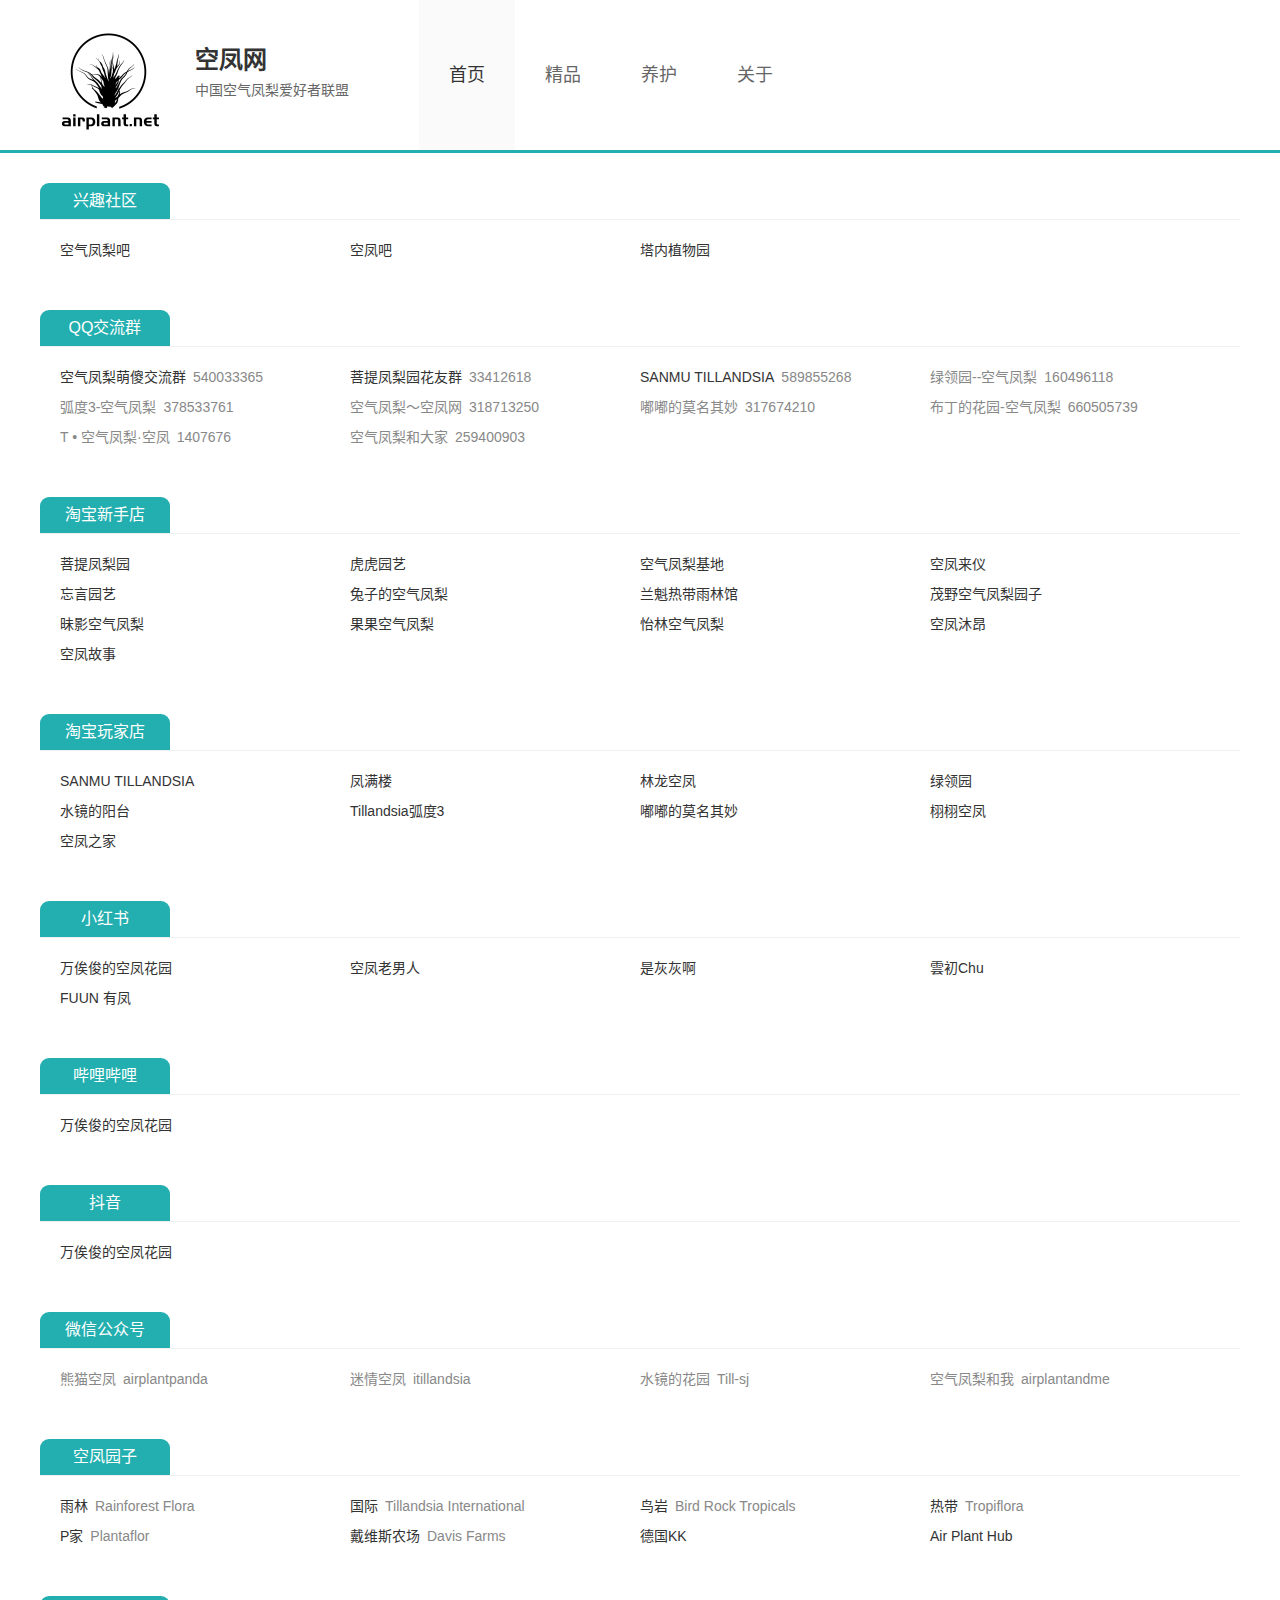
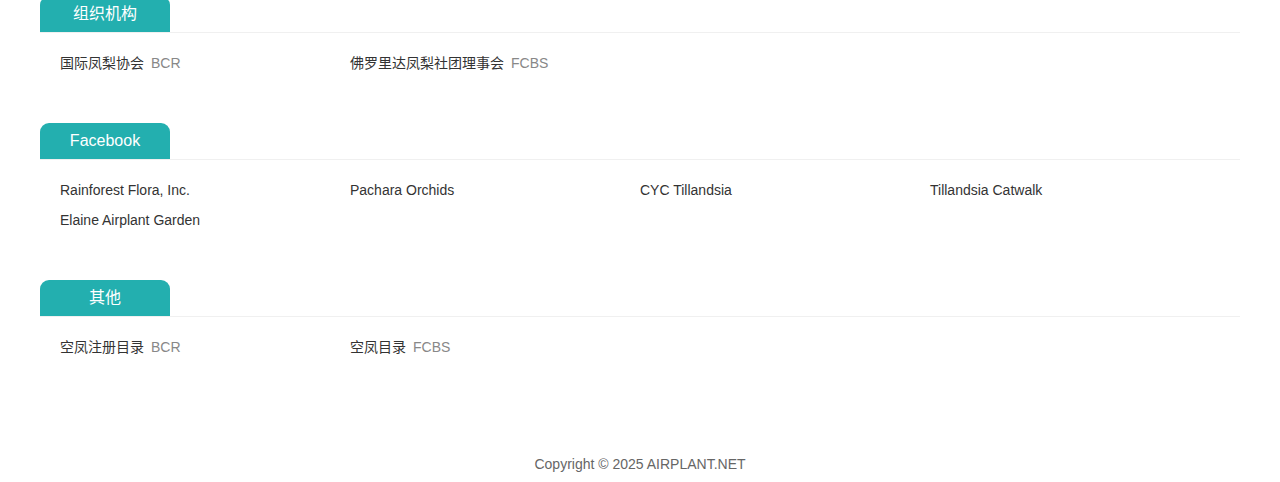
<file: index.html>
<!DOCTYPE html>
<html lang="zh-CN">
	<head>
		<meta charset="utf-8">
		<title>空凤网 空气凤梨爱好者联盟 AIRPLANT.NET</title>
		<meta name="viewport" content="width=device-width,initial-scale=1.0,maximum-scale=1.0,user-scalable=0"/>
		<meta name="keywords" content="空气凤梨,空凤目录,空气凤梨协会,airplant"/>
		<meta name="description" content="致力于空气凤梨研究学习，打造中国空气凤梨爱好者联盟"/>
		<link rel="stylesheet" href="static/style/public/common.css">
		<link rel="stylesheet" href="static/style/index/index.css">
	</head>
	<body>
		<div class="wrapper">
			<header>
				<div class="inner">
					<div class="mod-head">
						<div class="bd">
							<div class="logo">
								<a href="/"><img src="static/image/public/logo.png" alt="空凤网" height="135"></a>
							</div>
							<div class="info">
								<h2>空凤网</h2>
								<p>中国空气凤梨爱好者联盟</p>
							</div>
							<menu>
								<li class="active"><a href="./index.html">首页</a></li>
								<li><a href="./product.html">精品</a></li>
								<li><a href="./knowledge.html">养护</a></li>
								<li><a href="./about.html">关于</a></li>
							</menu>
						</div>
					</div>
				</div>
			</header>
			<div class="container">
				<div class="inner">
					<div class="mod-panel">
						<div class="hd"><h3>兴趣社区</h3></div>
						<div class="bd">
							<ul>
								<li><a href="https://tieba.baidu.com/f?kw=空气凤梨" target="_blank" rel="nofollow">空气凤梨吧</a></li>
								<li><a href="https://tieba.baidu.com/f?kw=空凤" target="_blank" rel="nofollow">空凤吧</a></li>
								<li><a href="http://www.tbg.org.tw/tbgweb/cgi-bin/forums.cgi?forum=20" target="_blank" rel="nofollow">塔内植物园</a></li>
							</ul>
						</div>
					</div>
					<div class="mod-panel">
						<div class="hd"><h3>QQ交流群</h3></div>
						<div class="bd">
							<ul>
								<li><a href="//shang.qq.com/wpa/qunwpa?idkey=57d22323c696c35baf3513567dc36f64f09d236afa3b45488492c1a9d2c1319b" target="_blank" rel="nofollow">空气凤梨萌傻交流群<span>540033365</span></a></li>
								<li><a href="//shang.qq.com/wpa/qunwpa?idkey=0ee49acd4403142363f4010a7ccd884dba018b5f268eebc733a62bc985305cbe" target="_blank" rel="nofollow">菩提凤梨园花友群<span>33412618</span></a></li>
								<li><a href="//shang.qq.com/wpa/qunwpa?idkey=0697ae84d789ad350197521d820c7ddb053ef28f5e436bc77e3a58c0a4521eea" target="_blank" rel="nofollow">SANMU TILLANDSIA<span>589855268</span></a></li>
								<li><a href="javascript:;" target="_blank" rel="nofollow">绿领园--空气凤梨<span>160496118</span></a></li>
								<li><a href="javascript:;" target="_blank" rel="nofollow">弧度3-空气凤梨<span>378533761</span></a></li>
								<li><a href="javascript:;" target="_blank" rel="nofollow">空气凤梨～空凤网<span>318713250</span></a></li>
								<li><a href="javascript:;" target="_blank" rel="nofollow">嘟嘟的莫名其妙<span>317674210</span></a></li>
								<li><a href="javascript:;" target="_blank" rel="nofollow">布丁的花园-空气凤梨<span>660505739</span></a></li>
								<li><a href="javascript:;" target="_blank" rel="nofollow">T • 空气凤梨·空凤<span>1407676</span></a></li>
								<li><a href="javascript:;" target="_blank" rel="nofollow">空气凤梨和大家<span>259400903</span></a></li>
							</ul>
						</div>
					</div>
					<div class="mod-panel">
						<div class="hd"><h3>淘宝新手店</h3></div>
						<div class="bd">
							<ul>
								<li><a href="https://tillandsia-kqfl.taobao.com/" target="_blank" rel="nofollow">菩提凤梨园</a></li>
								<li><a href="https://shop62213671.taobao.com/" target="_blank" rel="nofollow">虎虎园艺</a></li>
								<li><a href="https://kqfljd.taobao.com/" target="_blank" rel="nofollow">空气凤梨基地</a></li>
								<li><a href="https://kfly520.jiyoujia.com/" target="_blank" rel="nofollow">空凤来仪</a></li>
								<li><a href="https://shop105116929.taobao.com/" target="_blank" rel="nofollow">忘言园艺</a></li>
								<li><a href="https://shop349305202.taobao.com/" target="_blank" rel="nofollow">兔子的空气凤梨</a></li>
								<li><a href="https://shop68121420.taobao.com/" target="_blank" rel="nofollow">兰魁热带雨林馆</a></li>
								<li><a href="https://shop400479551.taobao.com/" target="_blank" rel="nofollow">茂野空气凤梨园子</a></li>
								<li><a href="https://shop300448392.taobao.com/" target="_blank" rel="nofollow">昧影空气凤梨</a></li>
								<li><a href="https://shop113237344.taobao.com/" target="_blank" rel="nofollow">果果空气凤梨</a></li>
								<li><a href="https://shop135786846.taobao.com/" target="_blank" rel="nofollow">怡林空气凤梨</a></li>
								<li><a href="https://shop535331790.taobao.com/" target="_blank" rel="nofollow">空凤沐昂</a></li>
								<li><a href="https://jiyoujia152122496.jiyoujia.com/shop/view_shop.htm" target="_blank" rel="nofollow">空凤故事</a></li>
							</ul>
						</div>
					</div>
					<div class="mod-panel">
						<div class="hd"><h3>淘宝玩家店</h3></div>
						<div class="bd">
							<ul>
								<li><a href="https://shop58007433.taobao.com/" target="_blank" rel="nofollow">SANMU TILLANDSIA</a></li>
								<li><a href="https://shop450777138.taobao.com/" target="_blank" rel="nofollow">凤满楼</a></li>
								<li><a href="https://shop416880077.taobao.com/" target="_blank" rel="nofollow">林龙空凤</a></li>
								<li><a href="https://kqfl-lly.taobao.com/" target="_blank" rel="nofollow">绿领园</a></li>
								<li><a href="https://sjdyt.taobao.com/" target="_blank" rel="nofollow">水镜的阳台</a></li>
								<li><a href="https://shop145923120.taobao.com/" target="_blank" rel="nofollow">Tillandsia弧度3</a></li>
								<li><a href="https://shop123014511.taobao.com/" target="_blank" rel="nofollow">嘟嘟的莫名其妙</a></li>
								<li><a href="https://shop519888006.taobao.com/" target="_blank" rel="nofollow">栩栩空凤</a></li>
								<li><a href="https://shop62517890.taobao.com/" target="_blank" rel="nofollow">空凤之家</a></li>
							</ul>
						</div>
					</div>
					<div class="mod-panel">
						<div class="hd"><h3>小红书<h3></div>
						<div class="bd">
							<ul>
								<li><a href="https://www.xiaohongshu.com/user/profile/616c04cf000000001f03f2b6" target="_blank" rel="nofollow">万俟俊的空凤花园</a></li>
								<li><a href="https://www.xiaohongshu.com/user/profile/606752470000000001002170" target="_blank" rel="nofollow">空凤老男人</a></li>
								<li><a href="https://www.xiaohongshu.com/user/profile/600aca9c000000000100a28a" target="_blank" rel="nofollow">是灰灰啊</a></li>
								<li><a href="https://www.xiaohongshu.com/user/profile/58a0a3d56a6a6914fab1b61b" target="_blank" rel="nofollow">雲初Chu</a></li>
								<li><a href="https://www.xiaohongshu.com/user/profile/6425a44b000000000b02a23d" target="_blank" rel="nofollow">FUUN 有凤</a></li>
							</ul>
						</div>
					</div>
					<div class="mod-panel">
						<div class="hd"><h3>哔哩哔哩</h3></div>
						<div class="bd">
							<ul>
								<li><a href="https://space.bilibili.com/3403063" target="_blank" rel="nofollow">万俟俊的空凤花园</a></li>
							</ul>
						</div>
					</div>
					<div class="mod-panel">
						<div class="hd"><h3>抖音</h3></div>
						<div class="bd">
							<ul>
								<li><a href="https://www.douyin.com/user/MS4wLjABAAAAykQlqTG-b7NC8XEejAwSo75-o8_44lJxPZM91xkfv0HghMdvjXa0RXTJQiVDqcan" target="_blank" rel="nofollow">万俟俊的空凤花园</a></li>
							</ul>
						</div>
					</div>
					<div class="mod-panel">
						<div class="hd"><h3>微信公众号</h3></div>
						<div class="bd">
							<ul>
								<li><a href="javascript:;" target="_blank" rel="nofollow">熊猫空凤<span>airplantpanda</span></a></li>
								<li><a href="javascript:;" target="_blank" rel="nofollow">迷情空凤<span>itillandsia</span></a></li>
								<li><a href="javascript:;" target="_blank" rel="nofollow">水镜的花园<span>Till-sj</span></a></li>
								<li><a href="javascript:;" target="_blank" rel="nofollow">空气凤梨和我<span>airplantandme</span></a></li>
							</ul>
						</div>
					</div>
					<div class="mod-panel">
						<div class="hd"><h3>空凤园子</h3></div>
						<div class="bd">
							<ul>
								<li><a href="http://www.rainforestflora.com/" target="_blank" rel="nofollow">雨林<span>Rainforest Flora</span></a></li>
								<li><a href="http://www.airplant.com/" target="_blank" rel="nofollow">国际<span>Tillandsia International</span></a></li>
								<li><a href="https://www.birdrocktropicals.com/" target="_blank" rel="nofollow">鸟岩<span>Bird Rock Tropicals</span></a></li>
								<li><a href="https://tropiflora.com/" target="_blank" rel="nofollow">热带<span>Tropiflora</span></a></li>
								<li><a href="http://plantaflor.com/" target="_blank" rel="nofollow">P家<span>Plantaflor</span></a></li>
								<li><a href="https://wholesaletillandsias.com/" target="_blank" rel="nofollow">戴维斯农场<span>Davis Farms</span></a></li>
								<li><a href="http://www.kaktus-koehres.de/shop/" target="_blank" rel="nofollow">德国KK</a></li>
								<li><a href="https://airplanthub.com/" target="_blank" rel="nofollow">Air Plant Hub</a></li>
							</ul>
						</div>
					</div>
					<div class="mod-panel">
						<div class="hd"><h3>组织机构</h3></div>
						<div class="bd">
							<ul>
								<li><a href="http://www.bsi.org/" target="_blank" rel="nofollow">国际凤梨协会<span>BCR</span></a></li>
								<li><a href="http://fcbs.org/" target="_blank" rel="nofollow">佛罗里达凤梨社团理事会<span>FCBS</span></a></li>
							</ul>
						</div>
					</div>
					<div class="mod-panel">
						<div class="hd"><h3>Facebook</h3></div>
						<div class="bd">
							<ul>
								<li><a href="https://www.facebook.com/rainforestflora/" target="_blank" rel="nofollow">Rainforest Flora, Inc.</a></li>
								<li><a href="https://www.facebook.com/pachara.orchids/" target="_blank" rel="nofollow">Pachara Orchids</a></li>
								<li><a href="https://www.facebook.com/CYC.Tillandsia.Hybrids/" target="_blank" rel="nofollow">CYC Tillandsia</a></li>
								<li><a href="https://www.facebook.com/tillandsia.catwalk/" target="_blank" rel="nofollow">Tillandsia Catwalk</a></li>
								<li><a href="https://www.facebook.com/Elaine-Airplant-Garden-584086871748664/" target="_blank" rel="nofollow">Elaine Airplant Garden</a></li>
							</ul>
						</div>
					</div>
					<div class="mod-panel">
						<div class="hd"><h3>其他</h3></div>
						<div class="bd">
							<ul>
								<li><a href="http://registry.bsi.org/?genus=TILLANDSIA" target="_blank" rel="nofollow">空凤注册目录<span>BCR</span></a></li>
								<li><a href="http://fcbs.org/pictures/Tillandsia.htm" target="_blank" rel="nofollow">空凤目录<span>FCBS</span></a></li>
							</ul>
						</div>
					</div>
				</div>
			</div>
			<footer>
				<div class="inner">
					<div class="mod-foot">
						<div class="bd">
							<p>Copyright &copy; 2025 <a href="/">AIRPLANT.NET</a></p>
						</div>
					</div>
				</div>
			</footer>
		</div>
		<script type="text/javascript" src="./static/script/stat.js"></script>
	</body>
</html>
</file>
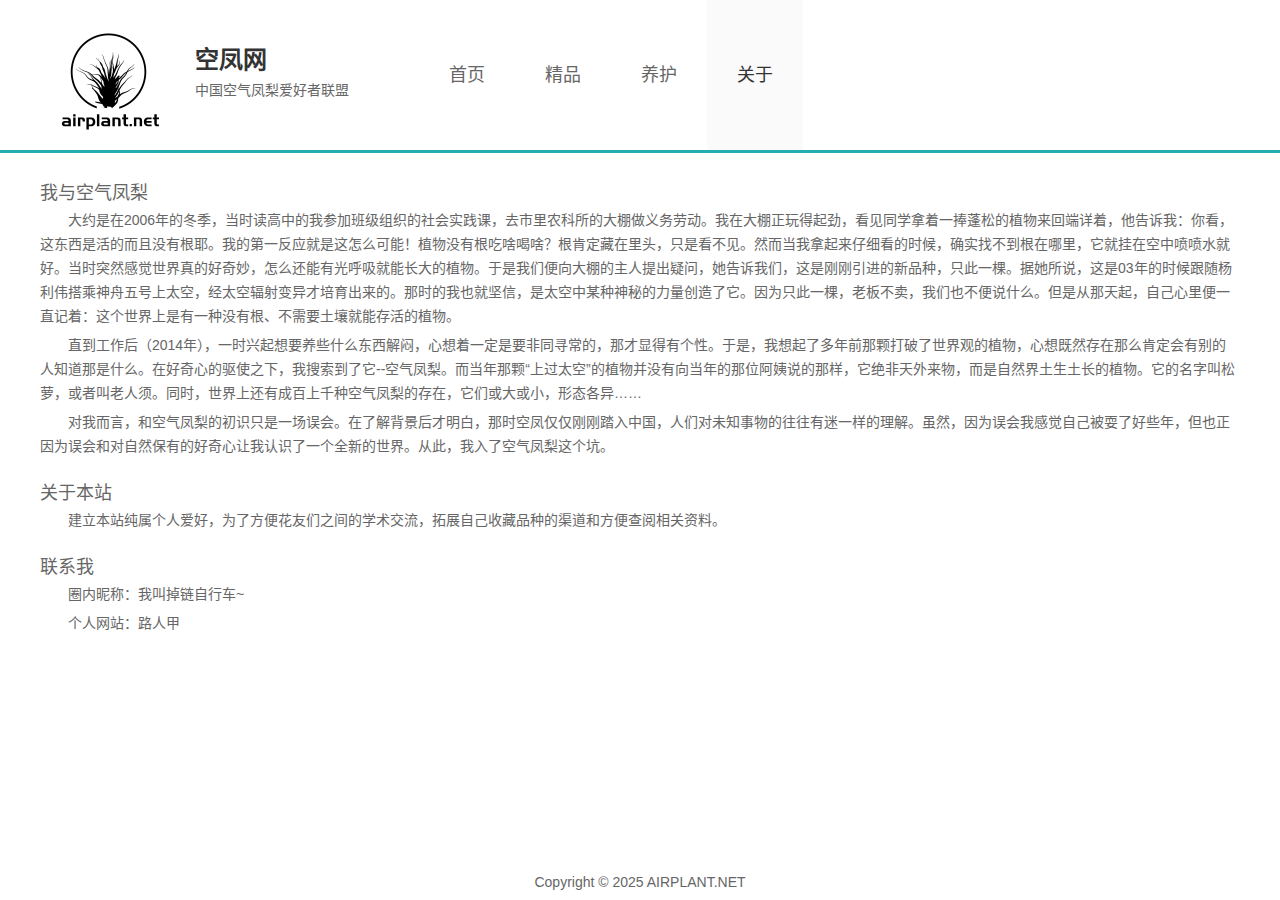
<file: about.html>
<!DOCTYPE html>
<html lang="zh-CN">
	<head>
		<meta charset="utf-8">
		<title>空凤网_AIRPLANT.NET</title>
		<meta name="viewport" content="width=device-width,initial-scale=1.0,maximum-scale=1.0,user-scalable=0"/>
		<meta name="keywords" content="空气凤梨,空凤目录,空气凤梨协会"/>
		<meta name="description" content="致力于空气凤梨研究学习，打造中国空气凤梨爱好者联盟"/>
		<link rel="stylesheet" href="static/style/public/common.css">
		<link rel="stylesheet" href="static/style/index/index.css">
	</head>
	<body>
		<div class="wrapper">
			<header>
				<div class="inner">
					<div class="mod-head">
						<div class="bd">
							<div class="logo">
								<a href="/"><img src="static/image/public/logo.png" alt="空凤网" height="135"></a>
							</div>
							<div class="info">
								<h2>空凤网</h2>
								<p>中国空气凤梨爱好者联盟</p>
							</div>
							<menu>
								<li><a href="./index.html">首页</a></li>
								<li><a href="./product.html">精品</a></li>
								<li><a href="./knowledge.html">养护</a></li>
								<li class="active"><a href="./about.html">关于</a></li>
							</menu>
						</div>
					</div>
				</div>
			</header>
			<div class="container">
				<div class="inner">
					<div class="mod-article">
						<div class="hd"><h3>我与空气凤梨</h3></div>
						<div class="bd">
							<p>
								大约是在2006年的冬季，当时读高中的我参加班级组织的社会实践课，去市里农科所的大棚做义务劳动。我在大棚正玩得起劲，看见同学拿着一捧蓬松的植物来回端详着，他告诉我：你看，这东西是活的而且没有根耶。我的第一反应就是这怎么可能！植物没有根吃啥喝啥？根肯定藏在里头，只是看不见。然而当我拿起来仔细看的时候，确实找不到根在哪里，它就挂在空中喷喷水就好。当时突然感觉世界真的好奇妙，怎么还能有光呼吸就能长大的植物。于是我们便向大棚的主人提出疑问，她告诉我们，这是刚刚引进的新品种，只此一棵。据她所说，这是03年的时候跟随杨利伟搭乘神舟五号上太空，经太空辐射变异才培育出来的。那时的我也就坚信，是太空中某种神秘的力量创造了它。因为只此一棵，老板不卖，我们也不便说什么。但是从那天起，自己心里便一直记着：这个世界上是有一种没有根、不需要土壤就能存活的植物。
							</p>
							<p>
								直到工作后（2014年），一时兴起想要养些什么东西解闷，心想着一定是要非同寻常的，那才显得有个性。于是，我想起了多年前那颗打破了世界观的植物，心想既然存在那么肯定会有别的人知道那是什么。在好奇心的驱使之下，我搜索到了它--空气凤梨。而当年那颗“上过太空”的植物并没有向当年的那位阿姨说的那样，它绝非天外来物，而是自然界土生土长的植物。它的名字叫松萝，或者叫老人须。同时，世界上还有成百上千种空气凤梨的存在，它们或大或小，形态各异……
							</p>
							<p>
								对我而言，和空气凤梨的初识只是一场误会。在了解背景后才明白，那时空凤仅仅刚刚踏入中国，人们对未知事物的往往有迷一样的理解。虽然，因为误会我感觉自己被耍了好些年，但也正因为误会和对自然保有的好奇心让我认识了一个全新的世界。从此，我入了空气凤梨这个坑。
							</p>
						</div>
					</div>
					<div class="mod-article">
						<div class="hd"><h3>关于本站</h3></div>
						<div class="bd">
							<p>建立本站纯属个人爱好，为了方便花友们之间的学术交流，拓展自己收藏品种的渠道和方便查阅相关资料。</p>
						</div>
					</div>
					<div class="mod-article">
						<div class="hd"><h3>联系我</h3></div>
						<div class="bd">
							<p>圈内昵称：我叫掉链自行车~</p>
							<p>个人网站：<a href="https://passer-by.com/" target="_blank">路人甲</a></p>
						</div>
					</div>
				</div>
			</div>
			<footer>
				<div class="mod-foot">
					<p>Copyright &copy; 2025 <a href="/">AIRPLANT.NET</a></p>
				</div>
			</footer>
		</div>
		<script type="text/javascript" src="./static/script/stat.js"></script>
	</body>
</html>
</file>
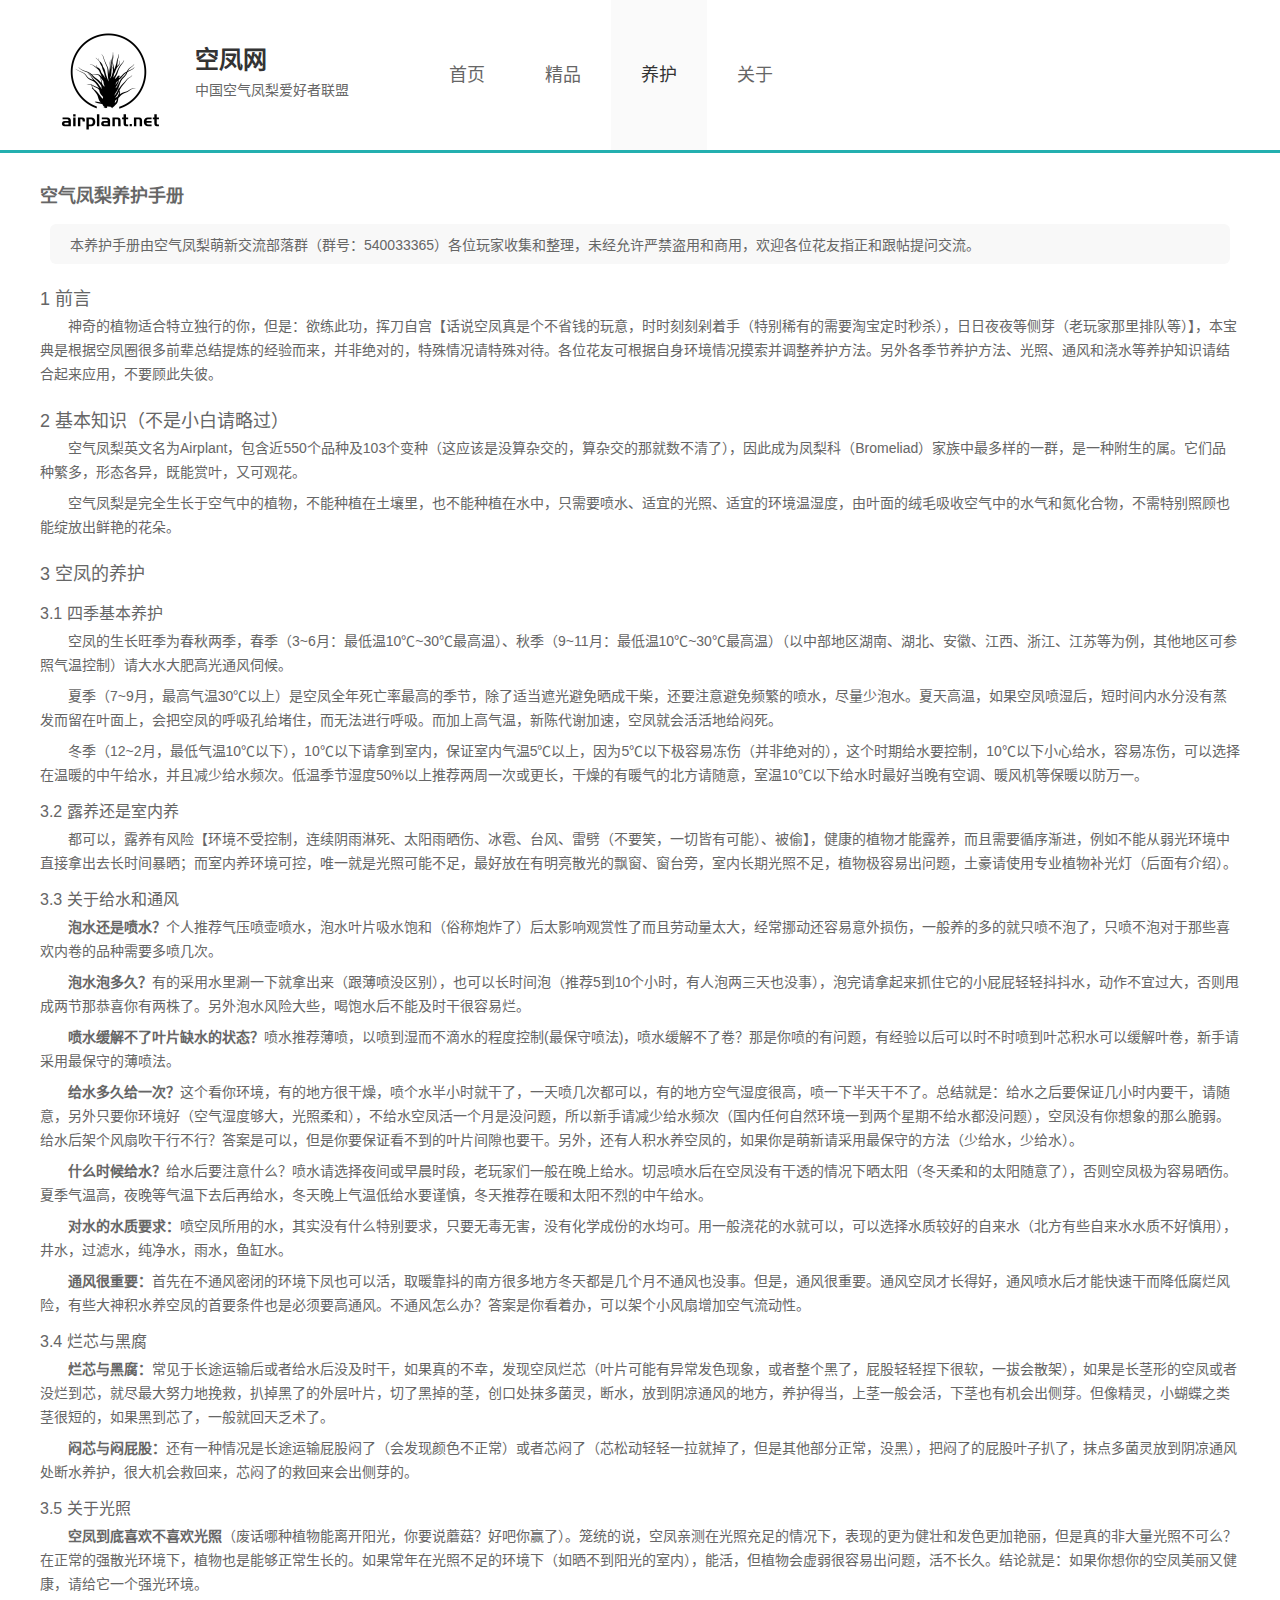
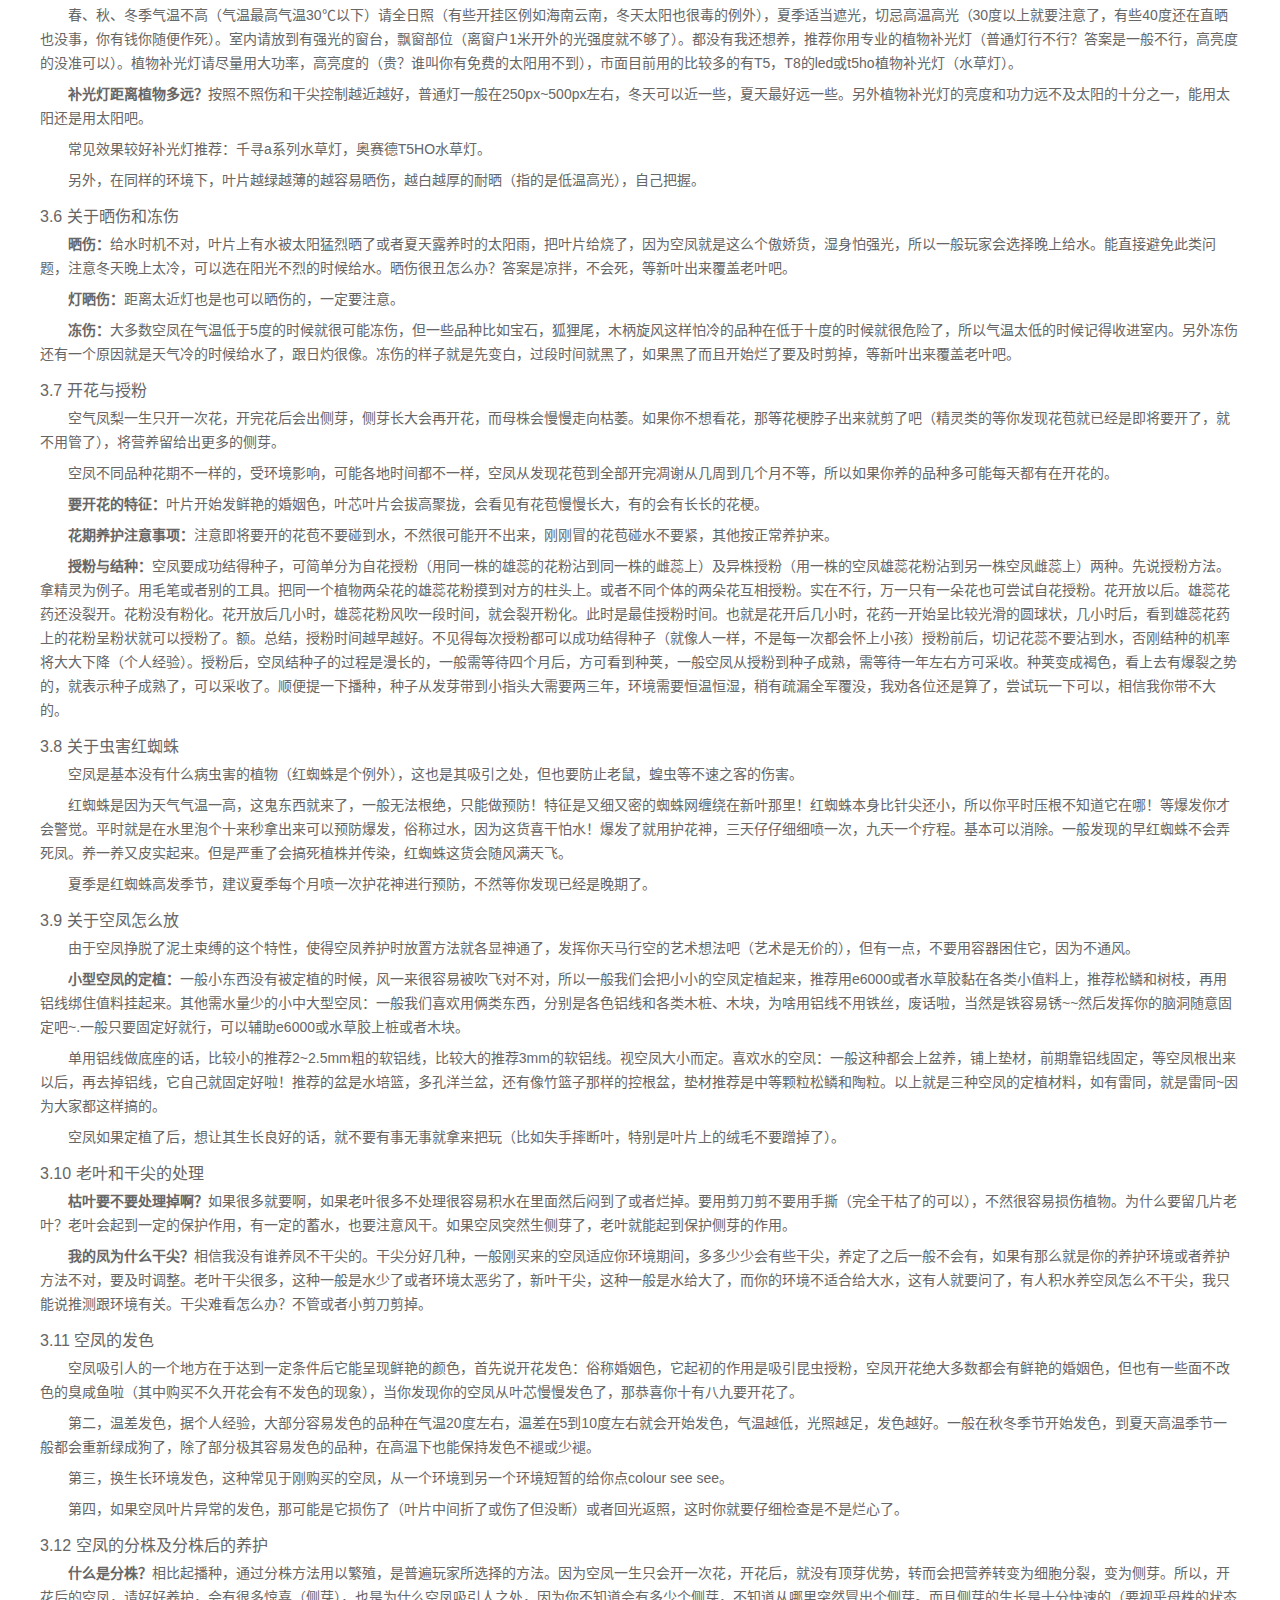
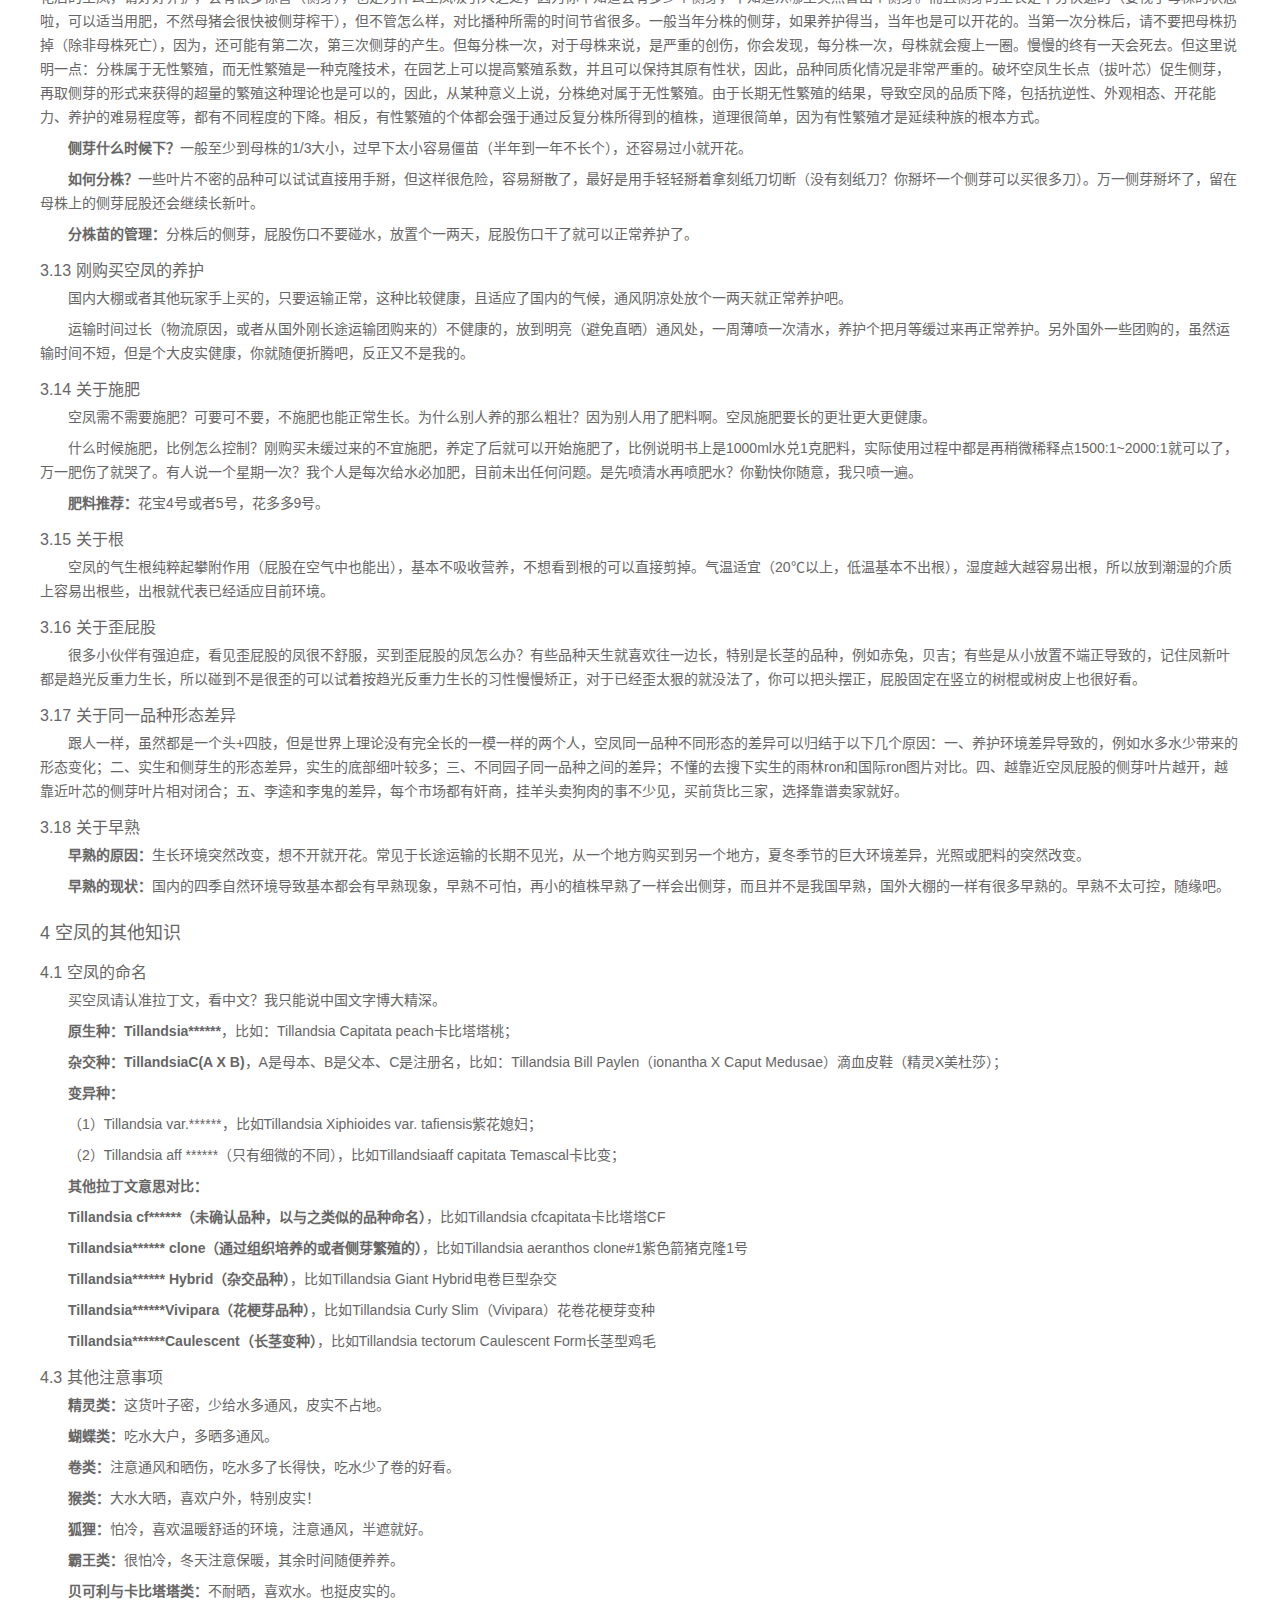
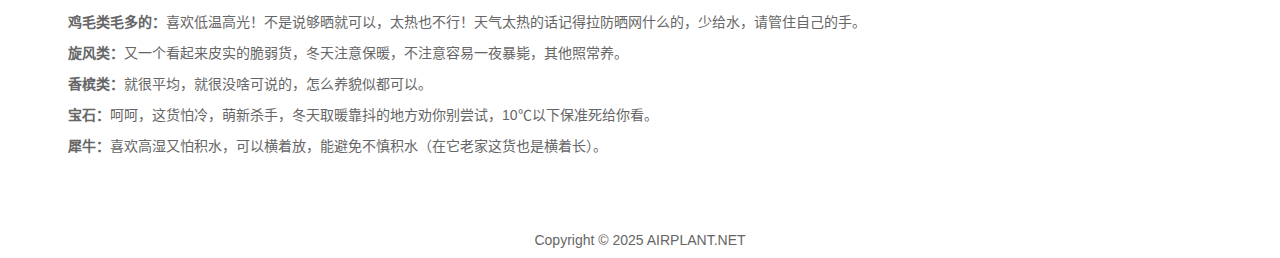
<file: knowledge.html>
<!DOCTYPE html>
<html lang="zh-CN">
	<head>
		<meta charset="utf-8">
		<title>空凤网_AIRPLANT.NET</title>
		<meta name="viewport" content="width=device-width,initial-scale=1.0,maximum-scale=1.0,user-scalable=0"/>
		<meta name="keywords" content="空气凤梨,空凤目录,空气凤梨协会"/>
		<meta name="description" content="致力于空气凤梨研究学习，打造中国空气凤梨爱好者联盟"/>
		<link rel="stylesheet" href="static/style/public/common.css">
		<link rel="stylesheet" href="static/style/knowledge/index.css">
	</head>
	<body>
		<div class="wrapper">
			<header>
				<div class="inner">
					<div class="mod-head">
						<div class="bd">
							<div class="logo">
								<a href="/"><img src="static/image/public/logo.png" alt="空凤网" height="135"></a>
							</div>
							<div class="info">
								<h2>空凤网</h2>
								<p>中国空气凤梨爱好者联盟</p>
							</div>
							<menu>
								<li><a href="./index.html">首页</a></li>
								<li><a href="./product.html">精品</a></li>
								<li class="active"><a href="./knowledge.html">养护</a></li>
								<li><a href="./about.html">关于</a></li>
							</menu>
						</div>
					</div>
				</div>
			</header>
			<div class="container">
				<div class="inner">
					<div class="mod-article">
						<div class="hd">
							<h1>空气凤梨养护手册</h1>
							<blockquote>
								<p>本养护手册由空气凤梨萌新交流部落群（群号：540033365）各位玩家收集和整理，未经允许严禁盗用和商用，欢迎各位花友指正和跟帖提问交流。</p>
							</blockquote>
						</div>
						<div class="bd">
							<h3>1 前言</h3>
							<p>神奇的植物适合特立独行的你，但是：欲练此功，挥刀自宫【话说空凤真是个不省钱的玩意，时时刻刻剁着手（特别稀有的需要淘宝定时秒杀），日日夜夜等侧芽（老玩家那里排队等）】，本宝典是根据空凤圈很多前辈总结提炼的经验而来，并非绝对的，特殊情况请特殊对待。各位花友可根据自身环境情况摸索并调整养护方法。另外各季节养护方法、光照、通风和浇水等养护知识请结合起来应用，不要顾此失彼。</p>
							<h3>2 基本知识（不是小白请略过）</h3>
							<p>空气凤梨英文名为Airplant，包含近550个品种及103个变种（这应该是没算杂交的，算杂交的那就数不清了），因此成为凤梨科（Bromeliad）家族中最多样的一群，是一种附生的属。它们品种繁多，形态各异，既能赏叶，又可观花。</p>
							<p>空气凤梨是完全生长于空气中的植物，不能种植在土壤里，也不能种植在水中，只需要喷水、适宜的光照、适宜的环境温湿度，由叶面的绒毛吸收空气中的水气和氮化合物，不需特别照顾也能绽放出鲜艳的花朵。</p>
							<h3>3 空凤的养护</h3>
							<h4>3.1 四季基本养护</h4>
							<p>空凤的生长旺季为春秋两季，春季（3~6月：最低温10℃~30℃最高温）、秋季（9~11月：最低温10℃~30℃最高温）（以中部地区湖南、湖北、安徽、江西、浙江、江苏等为例，其他地区可参照气温控制）请大水大肥高光通风伺候。</p>
							<p>夏季（7~9月，最高气温30℃以上）是空凤全年死亡率最高的季节，除了适当遮光避免晒成干柴，还要注意避免频繁的喷水，尽量少泡水。夏天高温，如果空凤喷湿后，短时间内水分没有蒸发而留在叶面上，会把空凤的呼吸孔给堵住，而无法进行呼吸。而加上高气温，新陈代谢加速，空凤就会活活地给闷死。</p>
							<p>冬季（12~2月，最低气温10℃以下），10℃以下请拿到室内，保证室内气温5℃以上，因为5℃以下极容易冻伤（并非绝对的），这个时期给水要控制，10℃以下小心给水，容易冻伤，可以选择在温暖的中午给水，并且减少给水频次。低温季节湿度50%以上推荐两周一次或更长，干燥的有暖气的北方请随意，室温10℃以下给水时最好当晚有空调、暖风机等保暖以防万一。</p>
							<h4>3.2 露养还是室内养</h4>
							<p>都可以，露养有风险【环境不受控制，连续阴雨淋死、太阳雨晒伤、冰雹、台风、雷劈（不要笑，一切皆有可能）、被偷】，健康的植物才能露养，而且需要循序渐进，例如不能从弱光环境中直接拿出去长时间暴晒；而室内养环境可控，唯一就是光照可能不足，最好放在有明亮散光的飘窗、窗台旁，室内长期光照不足，植物极容易出问题，土豪请使用专业植物补光灯（后面有介绍）。</p>
							<h4>3.3 关于给水和通风</h4>
							<p><strong>泡水还是喷水？</strong>个人推荐气压喷壶喷水，泡水叶片吸水饱和（俗称炮炸了）后太影响观赏性了而且劳动量太大，经常挪动还容易意外损伤，一般养的多的就只喷不泡了，只喷不泡对于那些喜欢内卷的品种需要多喷几次。</p>
							<p><strong>泡水泡多久？</strong>有的采用水里涮一下就拿出来（跟薄喷没区别），也可以长时间泡（推荐5到10个小时，有人泡两三天也没事），泡完请拿起来抓住它的小屁屁轻轻抖抖水，动作不宜过大，否则甩成两节那恭喜你有两株了。另外泡水风险大些，喝饱水后不能及时干很容易烂。</p>
							<p><strong>喷水缓解不了叶片缺水的状态？</strong>喷水推荐薄喷，以喷到湿而不滴水的程度控制(最保守喷法)，喷水缓解不了卷？那是你喷的有问题，有经验以后可以时不时喷到叶芯积水可以缓解叶卷，新手请采用最保守的薄喷法。</p>
							<p><strong>给水多久给一次？</strong>这个看你环境，有的地方很干燥，喷个水半小时就干了，一天喷几次都可以，有的地方空气湿度很高，喷一下半天干不了。总结就是：给水之后要保证几小时内要干，请随意，另外只要你环境好（空气湿度够大，光照柔和），不给水空凤活一个月是没问题，所以新手请减少给水频次（国内任何自然环境一到两个星期不给水都没问题），空凤没有你想象的那么脆弱。给水后架个风扇吹干行不行？答案是可以，但是你要保证看不到的叶片间隙也要干。另外，还有人积水养空凤的，如果你是萌新请采用最保守的方法（少给水，少给水）。</p>
							<p><strong>什么时候给水？</strong>给水后要注意什么？喷水请选择夜间或早晨时段，老玩家们一般在晚上给水。切忌喷水后在空凤没有干透的情况下晒太阳（冬天柔和的太阳随意了），否则空凤极为容易晒伤。夏季气温高，夜晚等气温下去后再给水，冬天晚上气温低给水要谨慎，冬天推荐在暖和太阳不烈的中午给水。</p>
							<p><strong>对水的水质要求：</strong>喷空凤所用的水，其实没有什么特别要求，只要无毒无害，没有化学成份的水均可。用一般浇花的水就可以，可以选择水质较好的自来水（北方有些自来水水质不好慎用），井水，过滤水，纯净水，雨水，鱼缸水。</p>
							<p><strong>通风很重要：</strong>首先在不通风密闭的环境下凤也可以活，取暖靠抖的南方很多地方冬天都是几个月不通风也没事。但是，通风很重要。通风空凤才长得好，通风喷水后才能快速干而降低腐烂风险，有些大神积水养空凤的首要条件也是必须要高通风。不通风怎么办？答案是你看着办，可以架个小风扇增加空气流动性。</p>
							<h4>3.4 烂芯与黑腐</h4>
							<p><strong>烂芯与黑腐：</strong>常见于长途运输后或者给水后没及时干，如果真的不幸，发现空凤烂芯（叶片可能有异常发色现象，或者整个黑了，屁股轻轻捏下很软，一拔会散架），如果是长茎形的空凤或者没烂到芯，就尽最大努力地挽救，扒掉黑了的外层叶片，切了黑掉的茎，创口处抹多菌灵，断水，放到阴凉通风的地方，养护得当，上茎一般会活，下茎也有机会出侧芽。但像精灵，小蝴蝶之类茎很短的，如果黑到芯了，一般就回天乏术了。</p>
							<p><strong>闷芯与闷屁股：</strong>还有一种情况是长途运输屁股闷了（会发现颜色不正常）或者芯闷了（芯松动轻轻一拉就掉了，但是其他部分正常，没黑），把闷了的屁股叶子扒了，抹点多菌灵放到阴凉通风处断水养护，很大机会救回来，芯闷了的救回来会出侧芽的。</p>
							<h4>3.5 关于光照</h4>
							<p><strong>空凤到底喜欢不喜欢光照</strong>（废话哪种植物能离开阳光，你要说蘑菇？好吧你赢了）。笼统的说，空凤亲测在光照充足的情况下，表现的更为健壮和发色更加艳丽，但是真的非大量光照不可么？在正常的强散光环境下，植物也是能够正常生长的。如果常年在光照不足的环境下（如晒不到阳光的室内），能活，但植物会虚弱很容易出问题，活不长久。结论就是：如果你想你的空凤美丽又健康，请给它一个强光环境。</p>
							<p>春、秋、冬季气温不高（气温最高气温30℃以下）请全日照（有些开挂区例如海南云南，冬天太阳也很毒的例外），夏季适当遮光，切忌高温高光（30度以上就要注意了，有些40度还在直晒也没事，你有钱你随便作死）。室内请放到有强光的窗台，飘窗部位（离窗户1米开外的光强度就不够了）。都没有我还想养，推荐你用专业的植物补光灯（普通灯行不行？答案是一般不行，高亮度的没准可以）。植物补光灯请尽量用大功率，高亮度的（贵？谁叫你有免费的太阳用不到），市面目前用的比较多的有T5，T8的led或t5ho植物补光灯（水草灯）。</p>
							<p><strong>补光灯距离植物多远？</strong>按照不照伤和干尖控制越近越好，普通灯一般在250px~500px左右，冬天可以近一些，夏天最好远一些。另外植物补光灯的亮度和功力远不及太阳的十分之一，能用太阳还是用太阳吧。</p>
							<p>常见效果较好补光灯推荐：千寻a系列水草灯，奥赛德T5HO水草灯。</p>
							<p>另外，在同样的环境下，叶片越绿越薄的越容易晒伤，越白越厚的耐晒（指的是低温高光），自己把握。</p>
							<h4>3.6 关于晒伤和冻伤</h4>
							<p><strong>晒伤：</strong>给水时机不对，叶片上有水被太阳猛烈晒了或者夏天露养时的太阳雨，把叶片给烧了，因为空凤就是这么个傲娇货，湿身怕强光，所以一般玩家会选择晚上给水。能直接避免此类问题，注意冬天晚上太冷，可以选在阳光不烈的时候给水。晒伤很丑怎么办？答案是凉拌，不会死，等新叶出来覆盖老叶吧。</p>
							<p><strong>灯晒伤：</strong>距离太近灯也是也可以晒伤的，一定要注意。</p>
							<p><strong>冻伤：</strong>大多数空凤在气温低于5度的时候就很可能冻伤，但一些品种比如宝石，狐狸尾，木柄旋风这样怕冷的品种在低于十度的时候就很危险了，所以气温太低的时候记得收进室内。另外冻伤还有一个原因就是天气冷的时候给水了，跟日灼很像。冻伤的样子就是先变白，过段时间就黑了，如果黑了而且开始烂了要及时剪掉，等新叶出来覆盖老叶吧。</p>
							<h4>3.7 开花与授粉</h4>
							<p>空气凤梨一生只开一次花，开完花后会出侧芽，侧芽长大会再开花，而母株会慢慢走向枯萎。如果你不想看花，那等花梗脖子出来就剪了吧（精灵类的等你发现花苞就已经是即将要开了，就不用管了），将营养留给出更多的侧芽。</p>
							<p>空凤不同品种花期不一样的，受环境影响，可能各地时间都不一样，空凤从发现花苞到全部开完凋谢从几周到几个月不等，所以如果你养的品种多可能每天都有在开花的。</p>
							<p><strong>要开花的特征：</strong>叶片开始发鲜艳的婚姻色，叶芯叶片会拔高聚拢，会看见有花苞慢慢长大，有的会有长长的花梗。</p>
							<p><strong>花期养护注意事项：</strong>注意即将要开的花苞不要碰到水，不然很可能开不出来，刚刚冒的花苞碰水不要紧，其他按正常养护来。</p>
							<p><strong>授粉与结种：</strong>空凤要成功结得种子，可简单分为自花授粉（用同一株的雄蕊的花粉沾到同一株的雌蕊上）及异株授粉（用一株的空凤雄蕊花粉沾到另一株空凤雌蕊上）两种。先说授粉方法。拿精灵为例子。用毛笔或者别的工具。把同一个植物两朵花的雄蕊花粉摸到对方的柱头上。或者不同个体的两朵花互相授粉。实在不行，万一只有一朵花也可尝试自花授粉。花开放以后。雄蕊花药还没裂开。花粉没有粉化。花开放后几小时，雄蕊花粉风吹一段时间，就会裂开粉化。此时是最佳授粉时间。也就是花开后几小时，花药一开始呈比较光滑的圆球状，几小时后，看到雄蕊花药上的花粉呈粉状就可以授粉了。额。总结，授粉时间越早越好。不见得每次授粉都可以成功结得种子（就像人一样，不是每一次都会怀上小孩）授粉前后，切记花蕊不要沾到水，否刚结种的机率将大大下降（个人经验）。授粉后，空凤结种子的过程是漫长的，一般需等待四个月后，方可看到种荚，一般空凤从授粉到种子成熟，需等待一年左右方可采收。种荚变成褐色，看上去有爆裂之势的，就表示种子成熟了，可以采收了。顺便提一下播种，种子从发芽带到小指头大需要两三年，环境需要恒温恒湿，稍有疏漏全军覆没，我劝各位还是算了，尝试玩一下可以，相信我你带不大的。</p>
							<h4>3.8 关于虫害红蜘蛛</h4>
							<p>空凤是基本没有什么病虫害的植物（红蜘蛛是个例外），这也是其吸引之处，但也要防止老鼠，蝗虫等不速之客的伤害。</p>
							<p>红蜘蛛是因为天气气温一高，这鬼东西就来了，一般无法根绝，只能做预防！特征是又细又密的蜘蛛网缠绕在新叶那里！红蜘蛛本身比针尖还小，所以你平时压根不知道它在哪！等爆发你才会警觉。平时就是在水里泡个十来秒拿出来可以预防爆发，俗称过水，因为这货喜干怕水！爆发了就用护花神，三天仔仔细细喷一次，九天一个疗程。基本可以消除。一般发现的早红蜘蛛不会弄死凤。养一养又皮实起来。但是严重了会搞死植株并传染，红蜘蛛这货会随风满天飞。</p>
							<p>夏季是红蜘蛛高发季节，建议夏季每个月喷一次护花神进行预防，不然等你发现已经是晚期了。</p>
							<h4>3.9 关于空凤怎么放</h4>
							<p>由于空凤挣脱了泥土束缚的这个特性，使得空凤养护时放置方法就各显神通了，发挥你天马行空的艺术想法吧（艺术是无价的），但有一点，不要用容器困住它，因为不通风。</p>
							<p><strong>小型空凤的定植：</strong>一般小东西没有被定植的时候，风一来很容易被吹飞对不对，所以一般我们会把小小的空凤定植起来，推荐用e6000或者水草胶黏在各类小值料上，推荐松鳞和树枝，再用铝线绑住值料挂起来。其他需水量少的小中大型空凤：一般我们喜欢用俩类东西，分别是各色铝线和各类木桩、木块，为啥用铝线不用铁丝，废话啦，当然是铁容易锈~~然后发挥你的脑洞随意固定吧~.一般只要固定好就行，可以辅助e6000或水草胶上桩或者木块。</p>
							<p>单用铝线做底座的话，比较小的推荐2~2.5mm粗的软铝线，比较大的推荐3mm的软铝线。视空凤大小而定。喜欢水的空凤：一般这种都会上盆养，铺上垫材，前期靠铝线固定，等空凤根出来以后，再去掉铝线，它自己就固定好啦！推荐的盆是水培篮，多孔洋兰盆，还有像竹篮子那样的控根盆，垫材推荐是中等颗粒松鳞和陶粒。以上就是三种空凤的定植材料，如有雷同，就是雷同~因为大家都这样搞的。</p>
							<p>空凤如果定植了后，想让其生长良好的话，就不要有事无事就拿来把玩（比如失手摔断叶，特别是叶片上的绒毛不要蹭掉了）。</p>
							<h4>3.10 老叶和干尖的处理</h4>
							<p><strong>枯叶要不要处理掉啊？</strong>如果很多就要啊，如果老叶很多不处理很容易积水在里面然后闷到了或者烂掉。要用剪刀剪不要用手撕（完全干枯了的可以），不然很容易损伤植物。为什么要留几片老叶？老叶会起到一定的保护作用，有一定的蓄水，也要注意风干。如果空凤突然生侧芽了，老叶就能起到保护侧芽的作用。</p>
							<p><strong>我的凤为什么干尖？</strong>相信我没有谁养凤不干尖的。干尖分好几种，一般刚买来的空凤适应你环境期间，多多少少会有些干尖，养定了之后一般不会有，如果有那么就是你的养护环境或者养护方法不对，要及时调整。老叶干尖很多，这种一般是水少了或者环境太恶劣了，新叶干尖，这种一般是水给大了，而你的环境不适合给大水，这有人就要问了，有人积水养空凤怎么不干尖，我只能说推测跟环境有关。干尖难看怎么办？不管或者小剪刀剪掉。</p>
							<h4>3.11 空凤的发色</h4>
							<p>空凤吸引人的一个地方在于达到一定条件后它能呈现鲜艳的颜色，首先说开花发色：俗称婚姻色，它起初的作用是吸引昆虫授粉，空凤开花绝大多数都会有鲜艳的婚姻色，但也有一些面不改色的臭咸鱼啦（其中购买不久开花会有不发色的现象），当你发现你的空凤从叶芯慢慢发色了，那恭喜你十有八九要开花了。</p>
							<p>第二，温差发色，据个人经验，大部分容易发色的品种在气温20度左右，温差在5到10度左右就会开始发色，气温越低，光照越足，发色越好。一般在秋冬季节开始发色，到夏天高温季节一般都会重新绿成狗了，除了部分极其容易发色的品种，在高温下也能保持发色不褪或少褪。</p>
							<p>第三，换生长环境发色，这种常见于刚购买的空凤，从一个环境到另一个环境短暂的给你点colour see see。</p>
							<p>第四，如果空凤叶片异常的发色，那可能是它损伤了（叶片中间折了或伤了但没断）或者回光返照，这时你就要仔细检查是不是烂心了。</p>
							<h4>3.12 空凤的分株及分株后的养护</h4>
							<p><strong>什么是分株？</strong>相比起播种，通过分株方法用以繁殖，是普遍玩家所选择的方法。因为空凤一生只会开一次花，开花后，就没有顶芽优势，转而会把营养转变为细胞分裂，变为侧芽。所以，开花后的空凤，请好好养护，会有很多惊喜（侧芽），也是为什么空凤吸引人之处，因为你不知道会有多少个侧芽，不知道从哪里突然冒出个侧芽。而且侧芽的生长是十分快速的（要视乎母株的状态啦，可以适当用肥，不然母猪会很快被侧芽榨干），但不管怎么样，对比播种所需的时间节省很多。一般当年分株的侧芽，如果养护得当，当年也是可以开花的。当第一次分株后，请不要把母株扔掉（除非母株死亡），因为，还可能有第二次，第三次侧芽的产生。但每分株一次，对于母株来说，是严重的创伤，你会发现，每分株一次，母株就会瘦上一圈。慢慢的终有一天会死去。但这里说明一点：分株属于无性繁殖，而无性繁殖是一种克隆技术，在园艺上可以提高繁殖系数，并且可以保持其原有性状，因此，品种同质化情况是非常严重的。破坏空凤生长点（拔叶芯）促生侧芽，再取侧芽的形式来获得的超量的繁殖这种理论也是可以的，因此，从某种意义上说，分株绝对属于无性繁殖。由于长期无性繁殖的结果，导致空凤的品质下降，包括抗逆性、外观相态、开花能力、养护的难易程度等，都有不同程度的下降。相反，有性繁殖的个体都会强于通过反复分株所得到的植株，道理很简单，因为有性繁殖才是延续种族的根本方式。</p>
							<p><strong>侧芽什么时候下？</strong>一般至少到母株的1/3大小，过早下太小容易僵苗（半年到一年不长个），还容易过小就开花。</p>
							<p><strong>如何分株？</strong>一些叶片不密的品种可以试试直接用手掰，但这样很危险，容易掰散了，最好是用手轻轻掰着拿刻纸刀切断（没有刻纸刀？你掰坏一个侧芽可以买很多刀）。万一侧芽掰坏了，留在母株上的侧芽屁股还会继续长新叶。</p>
							<p><strong>分株苗的管理：</strong>分株后的侧芽，屁股伤口不要碰水，放置个一两天，屁股伤口干了就可以正常养护了。</p>
							<h4>3.13 刚购买空凤的养护</h4>
							<p>国内大棚或者其他玩家手上买的，只要运输正常，这种比较健康，且适应了国内的气候，通风阴凉处放个一两天就正常养护吧。</p>
							<p>运输时间过长（物流原因，或者从国外刚长途运输团购来的）不健康的，放到明亮（避免直晒）通风处，一周薄喷一次清水，养护个把月等缓过来再正常养护。另外国外一些团购的，虽然运输时间不短，但是个大皮实健康，你就随便折腾吧，反正又不是我的。</p>
							<h4>3.14 关于施肥</h4>
							<p>空凤需不需要施肥？可要可不要，不施肥也能正常生长。为什么别人养的那么粗壮？因为别人用了肥料啊。空凤施肥要长的更壮更大更健康。</p>
							<p>什么时候施肥，比例怎么控制？刚购买未缓过来的不宜施肥，养定了后就可以开始施肥了，比例说明书上是1000ml水兑1克肥料，实际使用过程中都是再稍微稀释点1500:1~2000:1就可以了，万一肥伤了就哭了。有人说一个星期一次？我个人是每次给水必加肥，目前未出任何问题。是先喷清水再喷肥水？你勤快你随意，我只喷一遍。</p>
							<p><strong>肥料推荐：</strong>花宝4号或者5号，花多多9号。</p>
							<h4>3.15 关于根</h4>
							<p>空凤的气生根纯粹起攀附作用（屁股在空气中也能出），基本不吸收营养，不想看到根的可以直接剪掉。气温适宜（20℃以上，低温基本不出根），湿度越大越容易出根，所以放到潮湿的介质上容易出根些，出根就代表已经适应目前环境。</p>
							<h4>3.16 关于歪屁股</h4>
							<p>很多小伙伴有强迫症，看见歪屁股的凤很不舒服，买到歪屁股的凤怎么办？有些品种天生就喜欢往一边长，特别是长茎的品种，例如赤兔，贝吉；有些是从小放置不端正导致的，记住凤新叶都是趋光反重力生长，所以碰到不是很歪的可以试着按趋光反重力生长的习性慢慢矫正，对于已经歪太狠的就没法了，你可以把头摆正，屁股固定在竖立的树棍或树皮上也很好看。</p>
							<h4>3.17 关于同一品种形态差异</h4>
							<p>跟人一样，虽然都是一个头+四肢，但是世界上理论没有完全长的一模一样的两个人，空凤同一品种不同形态的差异可以归结于以下几个原因：一、养护环境差异导致的，例如水多水少带来的形态变化；二、实生和侧芽生的形态差异，实生的底部细叶较多；三、不同园子同一品种之间的差异；不懂的去搜下实生的雨林ron和国际ron图片对比。四、越靠近空凤屁股的侧芽叶片越开，越靠近叶芯的侧芽叶片相对闭合；五、李逵和李鬼的差异，每个市场都有奸商，挂羊头卖狗肉的事不少见，买前货比三家，选择靠谱卖家就好。</p>
							<h4>3.18 关于早熟</h4>
							<p><strong>早熟的原因：</strong>生长环境突然改变，想不开就开花。常见于长途运输的长期不见光，从一个地方购买到另一个地方，夏冬季节的巨大环境差异，光照或肥料的突然改变。</p>
							<p><strong>早熟的现状：</strong>国内的四季自然环境导致基本都会有早熟现象，早熟不可怕，再小的植株早熟了一样会出侧芽，而且并不是我国早熟，国外大棚的一样有很多早熟的。早熟不太可控，随缘吧。</p>
							<h3>4 空凤的其他知识</h3>
							<h4>4.1 空凤的命名</h4>
							<p>买空凤请认准拉丁文，看中文？我只能说中国文字博大精深。</p>
							<p><strong>原生种：Tillandsia******</strong>，比如：Tillandsia Capitata peach卡比塔塔桃；</p>
							<p><strong>杂交种：TillandsiaC(A X B)</strong>，A是母本、B是父本、C是注册名，比如：Tillandsia Bill Paylen（ionantha X Caput Medusae）滴血皮鞋（精灵X美杜莎）；</p>
							<p><strong>变异种：</strong></p>
							<p>（1）Tillandsia var.******，比如Tillandsia Xiphioides var. tafiensis紫花媳妇；</p>
							<p>（2）Tillandsia aff ******（只有细微的不同），比如Tillandsiaaff capitata Temascal卡比变；</p>
							<p><strong>其他拉丁文意思对比：</strong></p>
							<p><strong>Tillandsia cf******（未确认品种，以与之类似的品种命名）</strong>，比如Tillandsia cfcapitata卡比塔塔CF</p>
							<p><strong>Tillandsia****** clone（通过组织培养的或者侧芽繁殖的）</strong>，比如Tillandsia aeranthos clone#1紫色箭猪克隆1号</p>
							<p><strong>Tillandsia****** Hybrid（杂交品种）</strong>，比如Tillandsia Giant Hybrid电卷巨型杂交</p>
							<p><strong>Tillandsia******Vivipara（花梗芽品种）</strong>，比如Tillandsia Curly Slim（Vivipara）花卷花梗芽变种</p>
							<p><strong>Tillandsia******Caulescent（长茎变种）</strong>，比如Tillandsia tectorum Caulescent Form长茎型鸡毛</p>
							<h4>4.3 其他注意事项</h4>
							<p><strong>精灵类：</strong>这货叶子密，少给水多通风，皮实不占地。</p>
							<p><strong>蝴蝶类：</strong>吃水大户，多晒多通风。</p>
							<p><strong>卷类：</strong>注意通风和晒伤，吃水多了长得快，吃水少了卷的好看。</p>
							<p><strong>猴类：</strong>大水大晒，喜欢户外，特别皮实！</p>
							<p><strong>狐狸：</strong>怕冷，喜欢温暖舒适的环境，注意通风，半遮就好。</p>
							<p><strong>霸王类：</strong>很怕冷，冬天注意保暖，其余时间随便养养。</p>
							<p><strong>贝可利与卡比塔塔类：</strong>不耐晒，喜欢水。也挺皮实的。</p>
							<p><strong>鸡毛类毛多的：</strong>喜欢低温高光！不是说够晒就可以，太热也不行！天气太热的话记得拉防晒网什么的，少给水，请管住自己的手。</p>
							<p><strong>旋风类：</strong>又一个看起来皮实的脆弱货，冬天注意保暖，不注意容易一夜暴毙，其他照常养。</p>
							<p><strong>香槟类：</strong>就很平均，就很没啥可说的，怎么养貌似都可以。</p>
							<p><strong>宝石：</strong>呵呵，这货怕冷，萌新杀手，冬天取暖靠抖的地方劝你别尝试，10℃以下保准死给你看。</p>
							<p><strong>犀牛：</strong>喜欢高湿又怕积水，可以横着放，能避免不慎积水（在它老家这货也是横着长）。</p>
						</div>
					</div>
				</div>
			</div>
			<footer>
				<div class="mod-foot">
					<p>Copyright &copy; 2025 <a href="/">AIRPLANT.NET</a></p>
				</div>
			</footer>
		</div>
		<script type="text/javascript" src="./static/script/stat.js"></script>
	</body>
</html>
</file>
<file: static/style/public/common.css>
html{color:#000;background:#FFF}body,div,dl,dt,dd,ul,ol,li,h1,h2,h3,h4,h5,h6,pre,code,form,fieldset,legend,input,textarea,p,blockquote,th,td{margin:0;padding:0}table{border-collapse:collapse;border-spacing:0}fieldset,img{border:0}address,caption,cite,code,dfn,em,strong,th,var{font-style:normal;font-weight:normal}ol,ul{list-style:none}caption,th{text-align:left}h1,h3,h3,h4,h5,h6{font-size:100%;font-weight:normal}q:before,q:after{content:''}abbr,acronym{border:0;font-variant:normal}sup{vertical-align:text-top}sub{vertical-align:text-bottom}input,textarea,select{font-family:inherit;font-size:inherit;font-weight:inherit;*font-size:100%}legend{color:#000}
html{
    height:100%;
}
body{
	height:100%;
	font-size:14px;
	font-family: Arial,Helvetica,"Microsoft Yahei";
	color:#666;
}
a{
	text-decoration: none;
	color:#666;
}
img{
	vertical-align: middle;
}

.wrapper{
	position: relative;
	margin: 0 auto;
	min-height: 100%;
}
.inner{
	max-width: 1200px;
	margin: 0 auto;
	padding: 0 20px;
}
.container{
	padding-bottom: 80px;
}
.container .side{
	float: left;
	width: 160px;
}
.container .main{
	margin-left: 175px;
}
header{
	position: relative;
	margin-bottom: 25px;
	border-bottom: 3px solid #23afaf;
}
footer{
	position: absolute;
	left: 0;
	bottom: 0;
	width: 100%;
	line-height: 36px;
	text-align: center;
}

.mod-head{
	position: relative;
}
.mod-head .bd{
	display: flex;
	line-height: 150px;
}
.mod-head .logo{
	outline: none;
}
.mod-head .info{
	padding: 45px 20px;
	line-height: 30px;
}
.mod-head .info h2{
	font-size: 24px;
	color: #333;
}
.mod-head menu{
	list-style: none;
	display: flex;
	flex-direction: row;
	margin: 0 50px;
	padding: 0;
}
.mod-head menu li a{
	display: block;
	padding: 0 30px;
	font-size: 18px;
}
.mod-head menu li.active a{
	background: #fafafa;
	color: #333;
}


@media screen and (max-width: 800px){
	.wrapper{
		width: auto;
	}
	.inner{
		padding: 0 10px;
	}
	header .inner{
		padding: 0;
	}
	.container .side{
		float: none;
		width: auto;
	}
	.container .main{
		margin-left: 0;
	}

	.mod-head .bd{
		position: relative;
		flex-direction: column;
		line-height: 90px;
	}
	.mod-head .logo{
		float: left;
	}
	.mod-head .logo img{
		width: 90px;
		height: 90px;
	}
	.mod-head .info{
		position: absolute;
		top: 0;
		right: 0;
		padding: 20px;
		line-height: 25px;
	}
	.mod-head .info h2{
		font-size: 20px;
	}
	.mod-head menu{
		margin: 0;
		background: #f8f8f8;
		line-height: 40px;
	}
	.mod-head menu li{
		flex: 1;
		min-width: 0;
		text-align: center;
	}
	.mod-head menu li a{
		padding: 0 10px;
		font-size: 15px;
	}
}
</file>
<file: static/style/index/index.css>
.mod-article{
	margin-bottom: 20px;
}
.mod-article .hd h3{
	line-height: 30px;
	font-size: 18px;
}
.mod-article .bd p{
	margin-bottom: 5px;
	line-height: 24px;
	text-indent: 2em;
}

.mod-panel{
	margin-bottom: 25px;
}
.mod-panel .hd{
	padding-top: 5px;
	border-bottom: 1px solid #f0f0f0;
}
.mod-panel .hd h3{
	display: inline-block;
	min-width: 90px;
	padding: 0 20px;
	background: #23afaf;
	border-top-left-radius: 9px;
	border-top-right-radius: 9px;
	line-height: 36px;
	text-align: center;
	font-size: 16px;
	color: #fff;
}
.mod-panel .bd{
	padding: 15px 20px;
}
.mod-panel .bd ul{
	overflow:hidden;
}
.mod-panel .bd li{
	float: left;
	width: 25%;
	height: 30px;
	line-height: 30px;
}
.mod-panel .bd li a{
	padding-bottom: 2px;
	color: #333;
}
.mod-panel .bd li a:hover{
	border-bottom: 1px dotted #333;
}
.mod-panel .bd li a[href="javascript:;"]{
	color: #888;
	cursor: text;
}
.mod-panel .bd li a[href="javascript:;"]:hover{
	border-bottom: none;
}
.mod-panel .bd li span{
	margin-left: 7px;
	color: #888;
}

@media screen and (max-width: 800px){
	.mod-panel{
		margin-bottom: 15px;
	}
	.mod-panel .bd{
		padding: 10px;
	}
	.mod-panel .bd li{
		width: 50%;
	}
	.mod-panel .bd li span{
		display: none;
	}
	.mod-panel .bd li a{
		display: block;
		overflow: hidden;
		white-space: nowrap;
		text-overflow: ellipsis;
	}
}
</file>
<file: static/style/knowledge/index.css>
.mod-article{
	margin-bottom: 20px;
}
.mod-article .hd h1{
	line-height: 36px;
	font-size: 18px;
	font-weight: bold;
}
.mod-article .bd h3{
	margin-top: 20px;
	line-height: 30px;
	font-size: 18px;
}
.mod-article .bd h4{
	margin-top: 10px;
	line-height: 30px;
	font-size: 16px;
}
.mod-article .bd p{
	margin-bottom: 7px;
	line-height: 24px;
	text-indent: 2em;
}
.mod-article .bd strong{
	font-weight: bold;
}
.mod-article blockquote{
	margin: 10px;
    padding: 10px 20px;
    background: #f8f8f8;
    border-radius: 6px;
}
</file>
